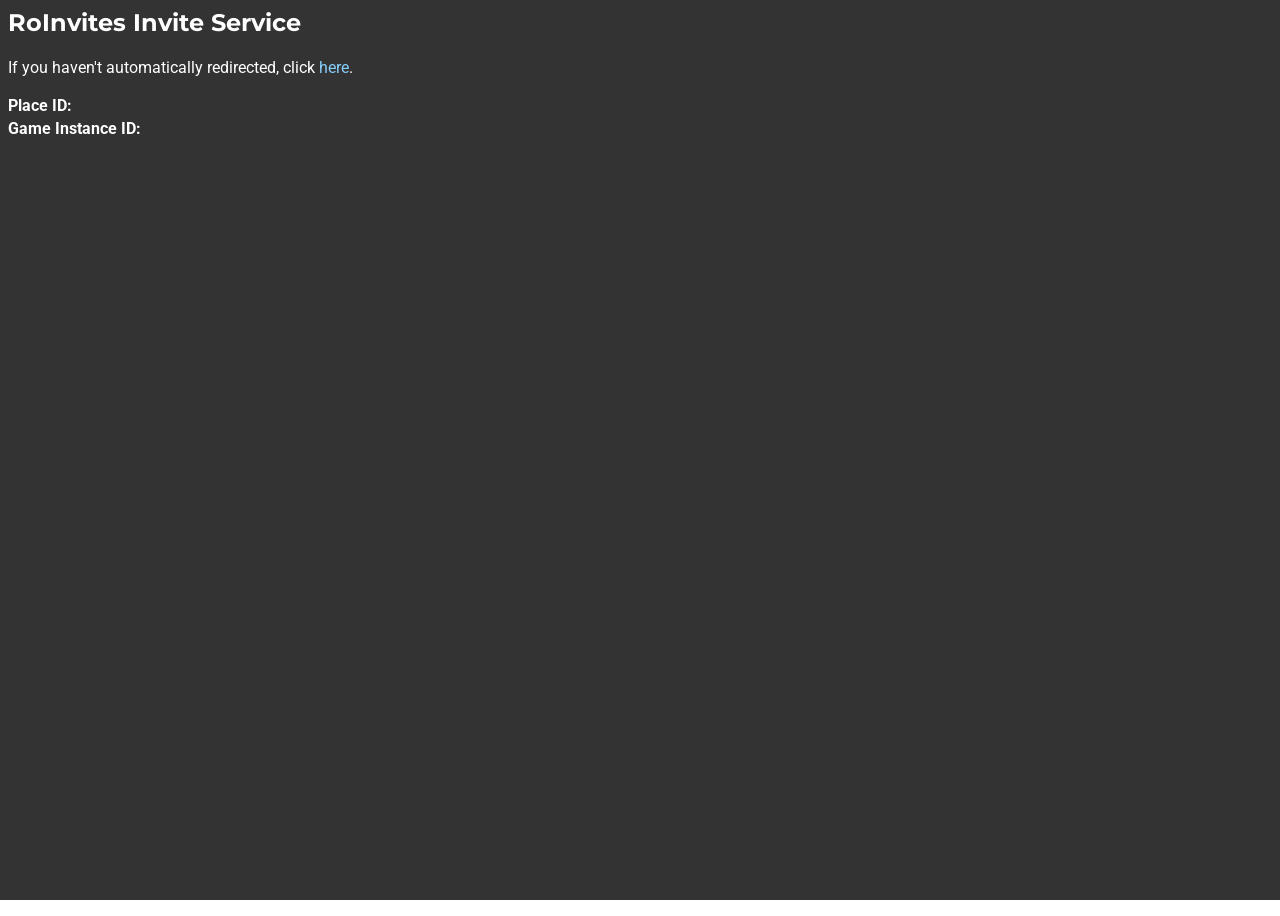
<file: invite.html>
<html>
    <head>
        <meta charset="UTF-8">
        <meta name="viewport" content="width=device-width, initial-scale=1.0">
        <title>Invites</title>
        <link rel="stylesheet" type="text/css" href="./main.css">
        <meta name="google-site-verification" content="t7CBdTgPD6j4A5KpuefzTlb-fWUlCjgPIJyyzGC6LHs" />
    </head>
    <body>
        <h2>RoInvites Invite Service</h2>
        <p>If you haven't automatically redirected, click <a onclick="join();">here</a>.</p>
        <p class="nomargin">
            <b>Place ID: </b>
            <span id="placeId"></span>
        </p>
        <p class="nomargin">
            <b>Game Instance ID: </b>
            <span id="gameInstanceId"></span>
        </p>
        <script src="invite.js" defer></script>
    </body>
<html>
</file>
<file: main.css>
@import url('https://fonts.googleapis.com/css2?family=Montserrat:ital,wght@0,100..900;1,100..900&display=swap');
@import url('https://fonts.googleapis.com/css2?family=Roboto:ital,wght@0,100..900;1,100..900&display=swap');
@import url('https://fonts.googleapis.com/css2?family=Roboto+Mono:ital,wght@0,100..700;1,100..700&display=swap');

:root {
    --ri: #96D4D9;
    --code: rgb(32, 102, 148);
    --background: black;
}

body {
    color: white;
	min-height: 100vh;
}

body::before {
    content: "";
    position: fixed;
    top: 0;
    left: 0;
    width: 100%;
    height: 100%;
    z-index: -1;
    background-color: var(--background);
    background-repeat: no-repeat;
    background-size: 100%;
    opacity: 0.8;
}

p, ul, ol {
    font-family: 'Roboto';
    color: white;
    line-height: 1.4;
    margin-bottom: 1rem;
    margin-top: 1rem;
}

a {
    font-family: 'Roboto';
    color: lightskyblue;
}

code {
    font-family: 'Roboto Mono', monospace;
    font-size: small;
    background-color: var(--code);
    padding: 1px;
    border-radius: 4px;
}
code::before {
    opacity: 0.8;
}

ul::before {
    content: "•";
    font-size: large;
    text-align: left;
    padding-right: 8px;
}

.usage {
    padding-right: 4px;
}

h1, h2, h3, h4, h5, h6, dt {
    font-family: 'Montserrat';
}

h1 {
    margin-top: 2em!important; 
}

html {
    scrollbar-width: auto !important;
    scrollbar-color: var(--ri) transparent !important;
}

/* this code is from https://tagging.wiki */
::-webkit-scrollbar, ::-webkit-scrollbar:vertical, ::-webkit-scrollbar:horizontal { 
    background: transparent;
}

::-webkit-scrollbar-thumb { 
    background: var(--code); 
    border-radius: 16px;
	border: 3.14px solid transparent; 
	background-clip: content-box;
}

::-webkit-scrollbar-button {
    display: none;
    width: 0;
    height: 0;
}

/* header stuff, code from https://indierobloxwikis.org/ */
.site-header::after {
    opacity: 0;
    backdrop-filter: blur(0);
    transition: 0.5s backdrop-filter, 0.5s opacity;
}
.site-header::before, .site-header::after {
    content: '';
    position: absolute;
    inset: 0;
    mask-image: linear-gradient(to bottom, black 75%, transparent);
    z-index: -1;
}
.site-header::before {
    opacity: 0.1;
    transition: 0.5s background, 0.5s opacity;
}

.site-header {
    align-items: center;
    display: flex;
    height: 50px;
    position: fixed;
    top: 0px;
    background: oklch(from var(--ri) l c h / 0.96);
    border-bottom: 2px solid #0a2246;
    padding-left: 1.5rem !important;
    padding-right: 1.5rem !important;
    width: 100%;
    z-index: 999;
}

.logo {
    order: 1;
    font-family: 'Montserrat', sans-serif;
    font-variation-settings: "wght" 700;
    font-size: 1.42382813rem;
    line-height: 1;
    margin-right: auto;
    white-space: nowrap;
    height: 60%;
    aspect-ratio: 1;
}

.navbar .navbar__menu {
    display: flex;
    list-style: none;
    margin: 0;
    padding: 0;
}

@media (min-width: 56.25em) {
    .navbar .navbar__toggle {
        display: none;
    }
}
.navbar .navbar__toggle {
    background: transparent;
    border: none;
    box-shadow: none;
    color: #fff;
    cursor: pointer;
    display: block;
    font-family: var(--font-menu);
    font-variation-settings: "wght" var(--font-weight-bold);
    line-height: 1;
    overflow: visible;
    text-transform: none;
    z-index: 2004;
    height: 100%;
}

.site-header ul::before {
    content: "" !important;
}

.site-header a {
    color: black !important;
    text-decoration: none;
    transition: all 0.12s linear;
}

.navbar .navbar__menu > li {
    line-height: 4rem;
}
.navbar .navbar__menu li {
    display: block;
    font-size: 16px;
    font-weight: bold;
    font-family: 'Roboto', sans-serif;
    padding: 0;
    position: relative;
    white-space: nowrap;
}

ul > li { 
    list-style: inherit;
}


.github {
    opacity: 0.967;
}

/* pre customization */
pre {
    font-family: monospace, monospace;
    color: black;
}

#json {
    background: white;
    border: 1px solid grey;
}

.nomargin, #placeId, #gameInstanceId {
    margin: 0
}
</file>
